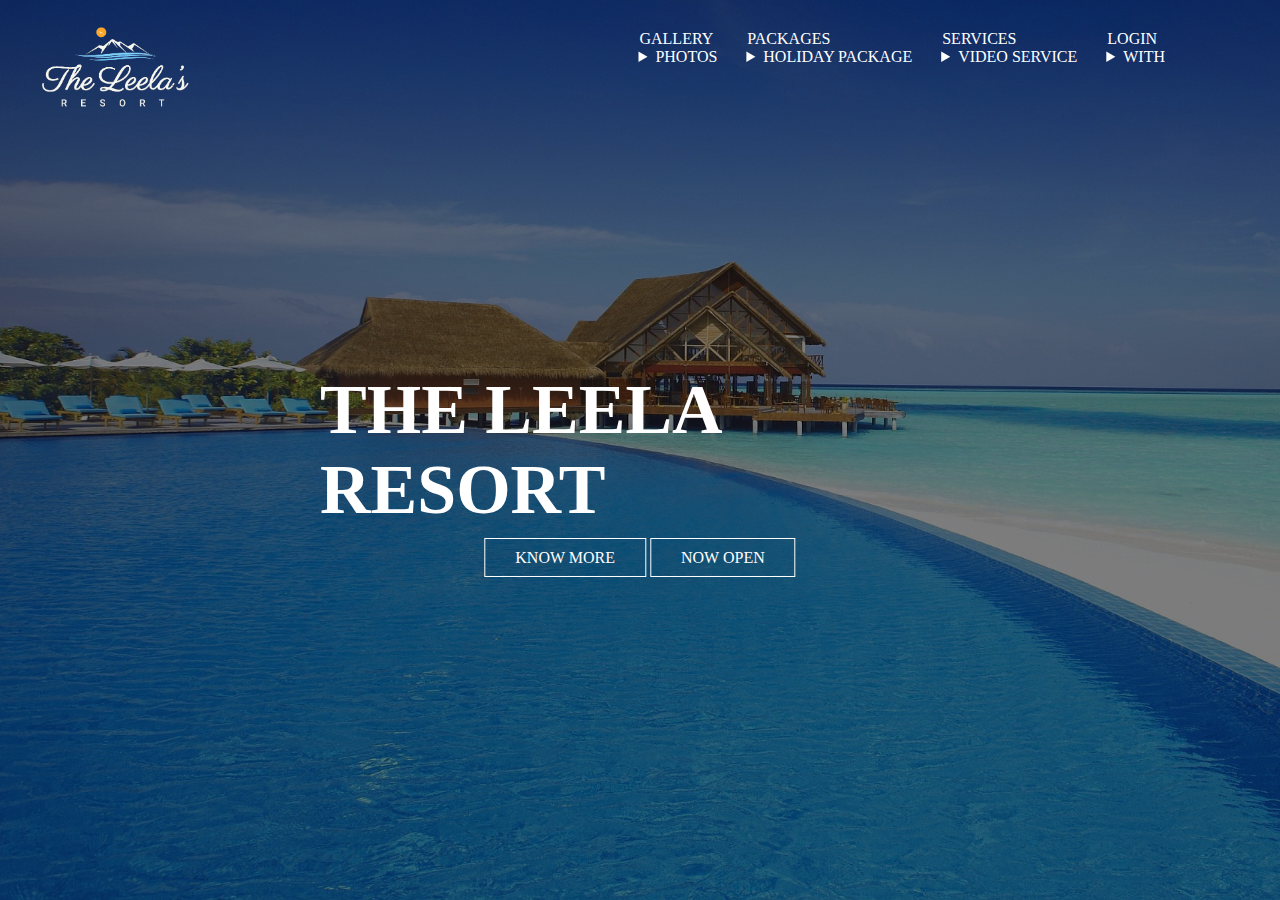
<file: index.html>
<html lang="en">
<head>
    <meta charset="UTF-8">
    <meta http-equiv="X-UA-Compatible" content="IE=edge">
    <meta name="viewport" content="width=device-width, initial-scale=1.0">
    <link rel="stylesheet" href="resort.css">
     <title>THE LEELA RESORT</title>
</head>
<body>
    <header>
    <div class="main">
        <div class="logo">
            <img src="logoresort.png">
        </div>
        <div class="menu"></div>
        <ul>
            <li><a href="#">GALLERY <div class="summary"><details>
                <summary>PHOTOS</summary>
                <p>Photos-1<br>Photos-2</p>
            </details></div></a></li>
            <li><a href="#">PACKAGES <div class="summary"><details>
                <summary>HOLIDAY PACKAGE</summary>
                <p>Summar Package<br>Winter Package </p>
            </details></div></a></li>
            <li><a href="#">SERVICES <div class="summary"><details>
                <summary>VIDEO SERVICE</summary>
                <p>360 Services<br> D</p>
            </details></div></a></li>
            <li><a href="loginpage.html">LOGIN <div class="summary"><details>
                <summary>WITH</summary>
                <p>Gmail<br>Facebook</p>
            </details></div></a></li>
        </ul>
    </div>
    <div class="title">
        <h1>THE LEELA RESORT</h1>
    </div>

    <div class="button">
        <a href="knowmore.html" class="btn">KNOW MORE</a>
        <a href="nowmore.html" class="btn">NOW OPEN</a>
    </div>
    </header>    
</body>
</html>
</file>
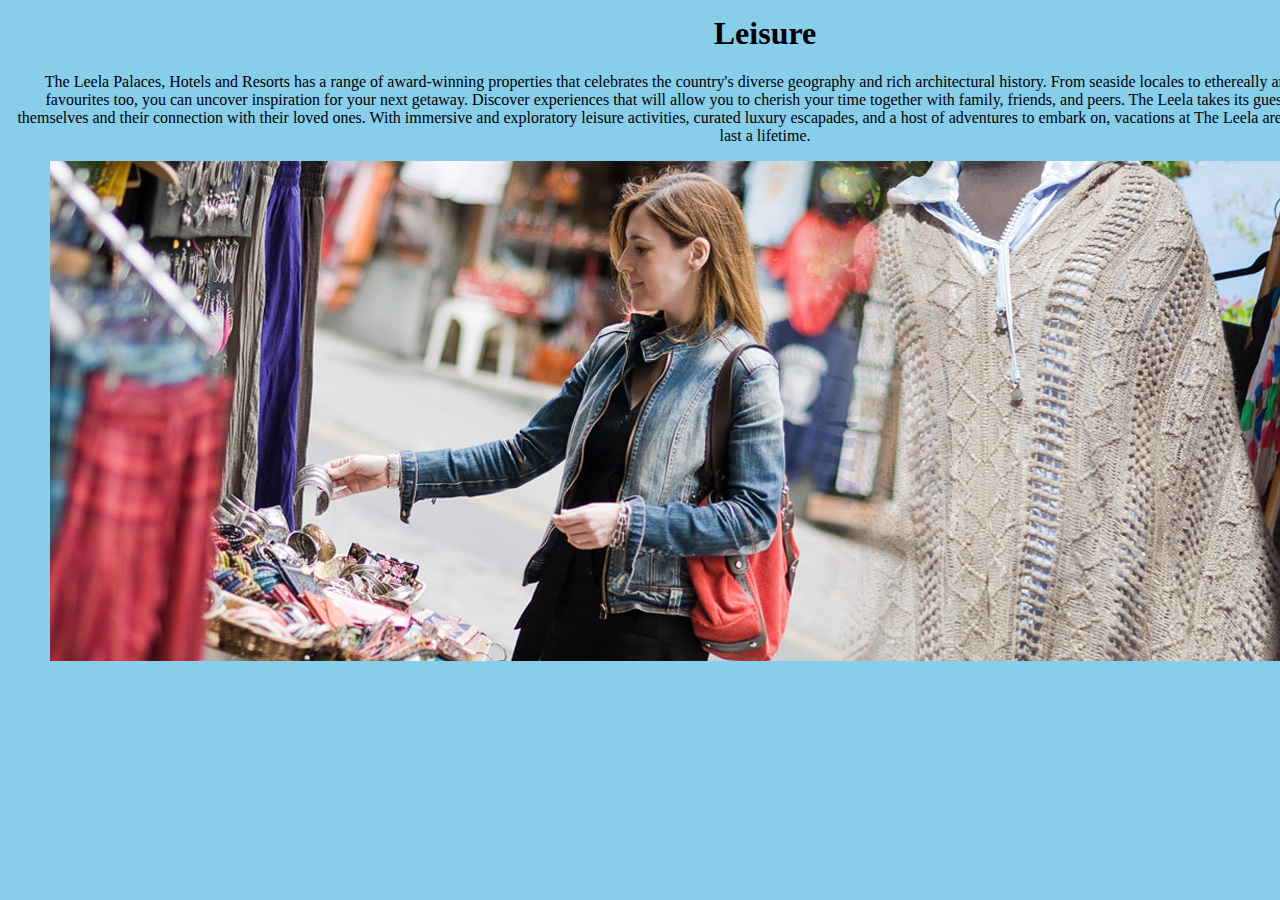
<file: knowmore.html>
<html lang="en">
<head>
    <meta charset="UTF-8">
    <meta http-equiv="X-UA-Compatible" content="IE=edge">
    <meta name="viewport" content="width=device-width, initial-scale=1.0">
    <title>KNOW MORE</title>
    <link rel="style sheet" href="knownmore.css">
    <style>
        div{
            width:1500px;
            height: 50px;
            margin : 15px;
            text-align: center;
            color:black;
            font-size:medium;

        }
body{
    background-color:skyblue;
    background-size: contain;
    padding: 0;
    margin: 0;
}
    </style>
</head>
<body>
    <div>
        <h1>Leisure</h1>
        <p>The Leela Palaces, Hotels and Resorts has a range of award-winning properties that celebrates the country's diverse geography and rich architectural history. From seaside locales to ethereally aristocratic destinations and local favourites too, you can uncover inspiration for your next getaway.

            Discover experiences that will allow you to cherish your time together with family, friends, and peers. The Leela takes its guests on a journey to rediscovering themselves and their connection with their loved ones. With immersive and exploratory leisure activities, curated luxury escapades, and a host of adventures to embark on, vacations at The Leela are sure to give you memories that will last a lifetime.</p></h2>
        <img src="knowmorepic.jpg" alt="Photo" />
        </div>
</body>
</html>
</file>
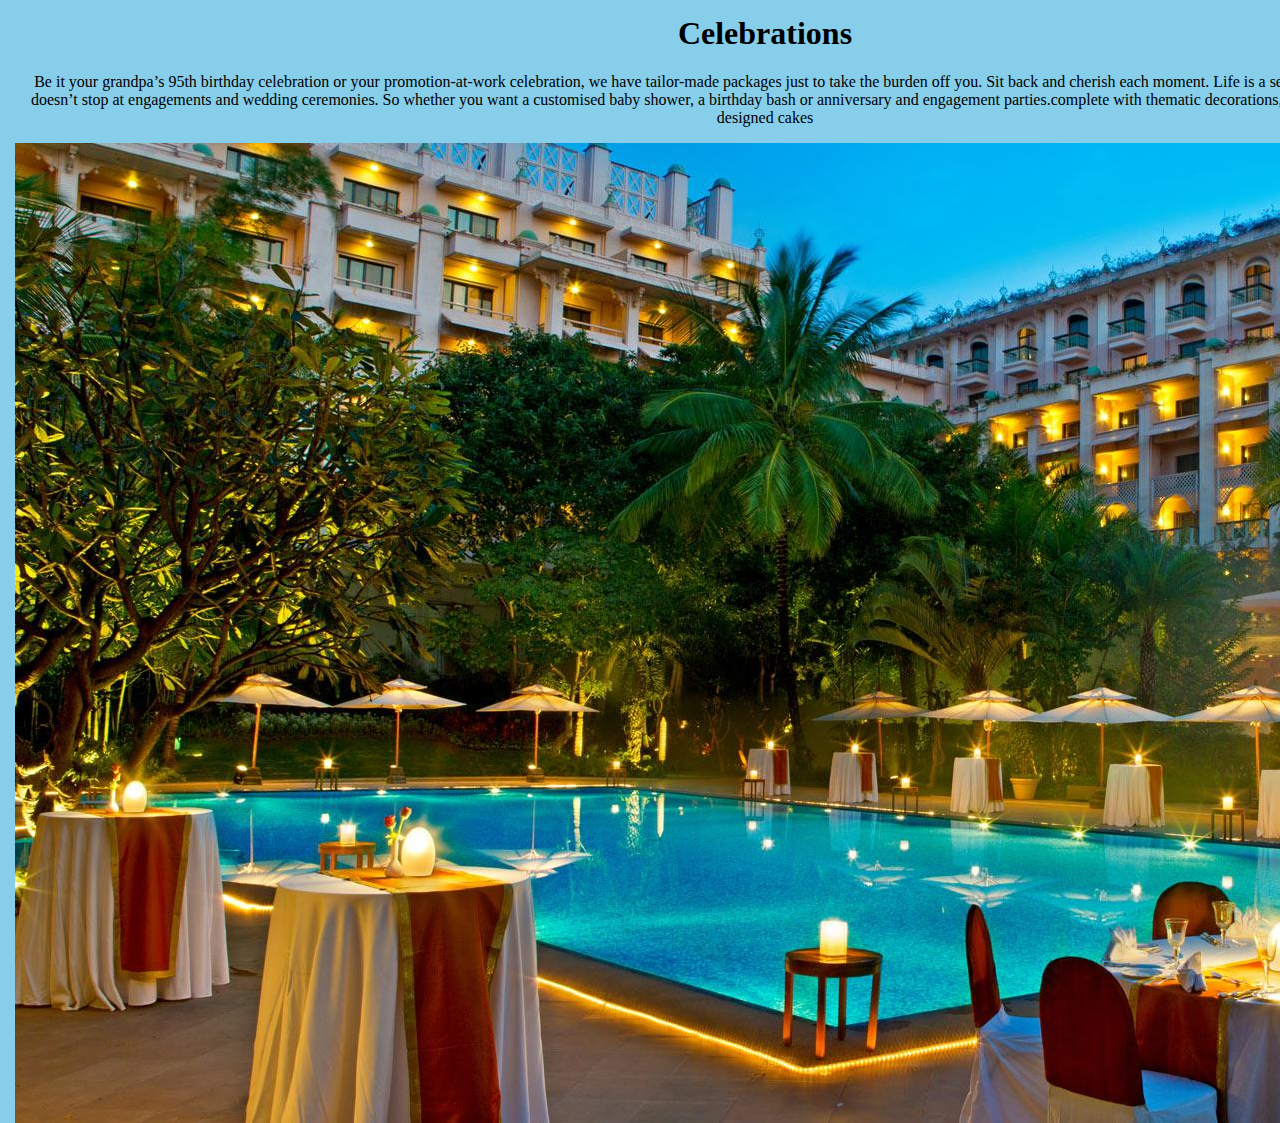
<file: nowmore.html>
<html lang="en">
<head>
    <meta charset="UTF-8">
    <meta http-equiv="X-UA-Compatible" content="IE=edge">
    <meta name="viewport" content="width=device-width, initial-scale=1.0">
    <title>Document</title>
    <link rel="style sheet" href="nowmore.html">
    <style>
        div{
            width:1500px;
            height: 50px;
            margin : 15px;
            text-align: center;
            color:black;
            font-size:medium;

        }
body{
    background-color:skyblue;
    background-size: contain;
    padding: 0;
    margin: 0;
}
    </style>
</head>
<body>
    <div>
        <h1>Celebrations</h1>
        <p> Be it your grandpa’s 95th birthday celebration or your promotion-at-work celebration, we have tailor-made packages just to take the burden off you. Sit back and cherish each moment. 

            Life is a series of occasions, and we know it doesn’t stop at engagements and wedding ceremonies. So whether you want a customised baby shower, a birthday bash or anniversary and engagement parties.complete with thematic decorations, music, food, games and specially designed cakes </p>
        <img src="Celebrations.jpg" alt="Photo" />
        </div>
</body>
</html>
</file>
<file: resort.css>
*{
  margin: 0;
  padding: 0;
}

header{
    background-image: linear-gradient(rgba(0,0,0,0.5),rgba(0,0,0,0.5)), url(resort.jpg);
    height: 100vh;
    background-size: cover;
    background-position: center; 
}
ul{
    float:right;
    list-style-type:none;
    padding-top: 30px;
    margin-right:50px;
    
}
ul li{
    display: inline-block;
}
ul li a{
    text-decoration: none;
    color: #fff;
    border: 1px solid transparent;
    transition: 0.6s ease;
}
summary{
    padding-right: 25px;

}

ul li a:hover{
    color: red;
}

.logo img{
    float: left;
    width: 150px;
    height: auto;
    margin-top: 25px;
}

.main{
    max-width: 1200px;
    margin: auto;
}

.icon{
    float:right;
    padding-left: 700px;
    padding-right: 100px;
    margin-top: -20px;
}

.title{
    position:absolute;
    top: 50%;
    left: 50%;
    transform: translate(-50%,-50%);
}

.title h1{
     color:#fff;
     font-size: 70px;
}

.button{
       position: absolute;
       top: 62%;
       left: 50%;
       transform: translate(-50%,-50%);
}

.btn{
    border: 1px solid #fff;
    padding: 10px 30px;
    color: #fff;
    text-decoration: none;
    transition: 0.6s ease;
}
 .btn:hover{
     background-color: #fff;
     color: #000;
 }
</file>
